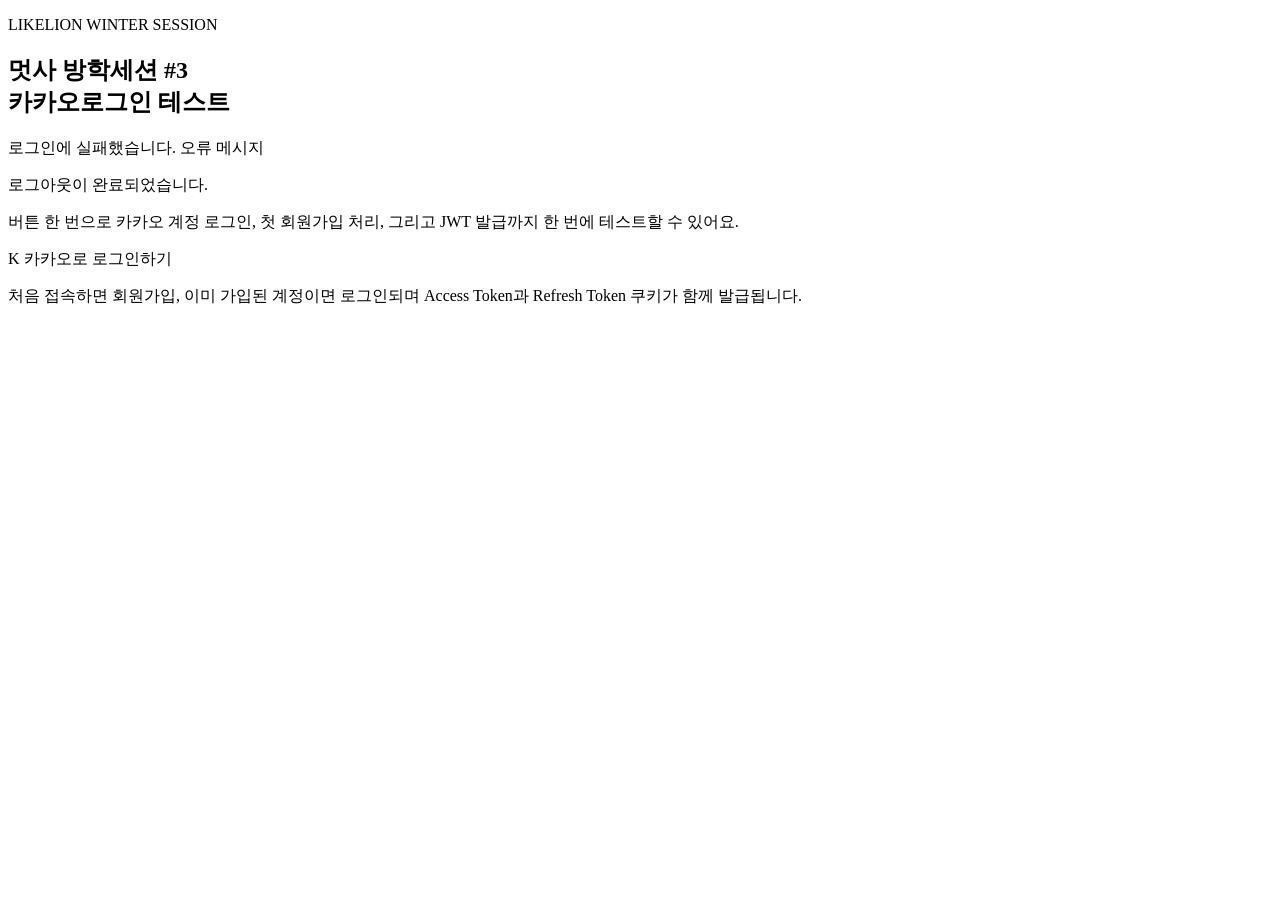
<file: src/main/resources/templates/index.html>
<!DOCTYPE html>
<html lang="ko" xmlns:th="http://www.thymeleaf.org">
<head>
    <meta charset="UTF-8">
    <meta name="viewport" content="width=device-width, initial-scale=1.0">
    <title>멋사 방학세션 #3 - 카카오로그인 테스트</title>
    <link rel="preconnect" href="https://fonts.googleapis.com">
    <link rel="preconnect" href="https://fonts.gstatic.com" crossorigin>
    <link href="https://fonts.googleapis.com/css2?family=Do+Hyeon&family=SUIT:wght@400;500;700;800&display=swap" rel="stylesheet">
    <link rel="stylesheet" th:href="@{/css/auth.css}">
</head>
<body class="landing-body">
<main class="hero-shell">
    <section class="hero-card">
        <p class="hero-eyebrow">LIKELION WINTER SESSION</p>
        <h1>멋사 방학세션 #3<br>카카오로그인 테스트</h1>
        <div class="notice-stack" th:if="${error != null or logout != null}">
            <p class="notice error" th:if="${error != null}">
                로그인에 실패했습니다.
                <span th:if="${message != null}" th:text="${message}">오류 메시지</span>
            </p>
            <p class="notice success" th:if="${logout != null}">로그아웃이 완료되었습니다.</p>
        </div>
        <p class="hero-copy">
            버튼 한 번으로 카카오 계정 로그인, 첫 회원가입 처리, 그리고 JWT 발급까지 한 번에 테스트할 수 있어요.
        </p>
        <a class="kakao-button" th:href="@{/oauth2/authorization/kakao}">
            <span class="kakao-icon">K</span>
            카카오로 로그인하기
        </a>
        <p class="hero-caption">처음 접속하면 회원가입, 이미 가입된 계정이면 로그인되며 Access Token과 Refresh Token 쿠키가 함께 발급됩니다.</p>
    </section>
</main>
</body>
</html>
</file>
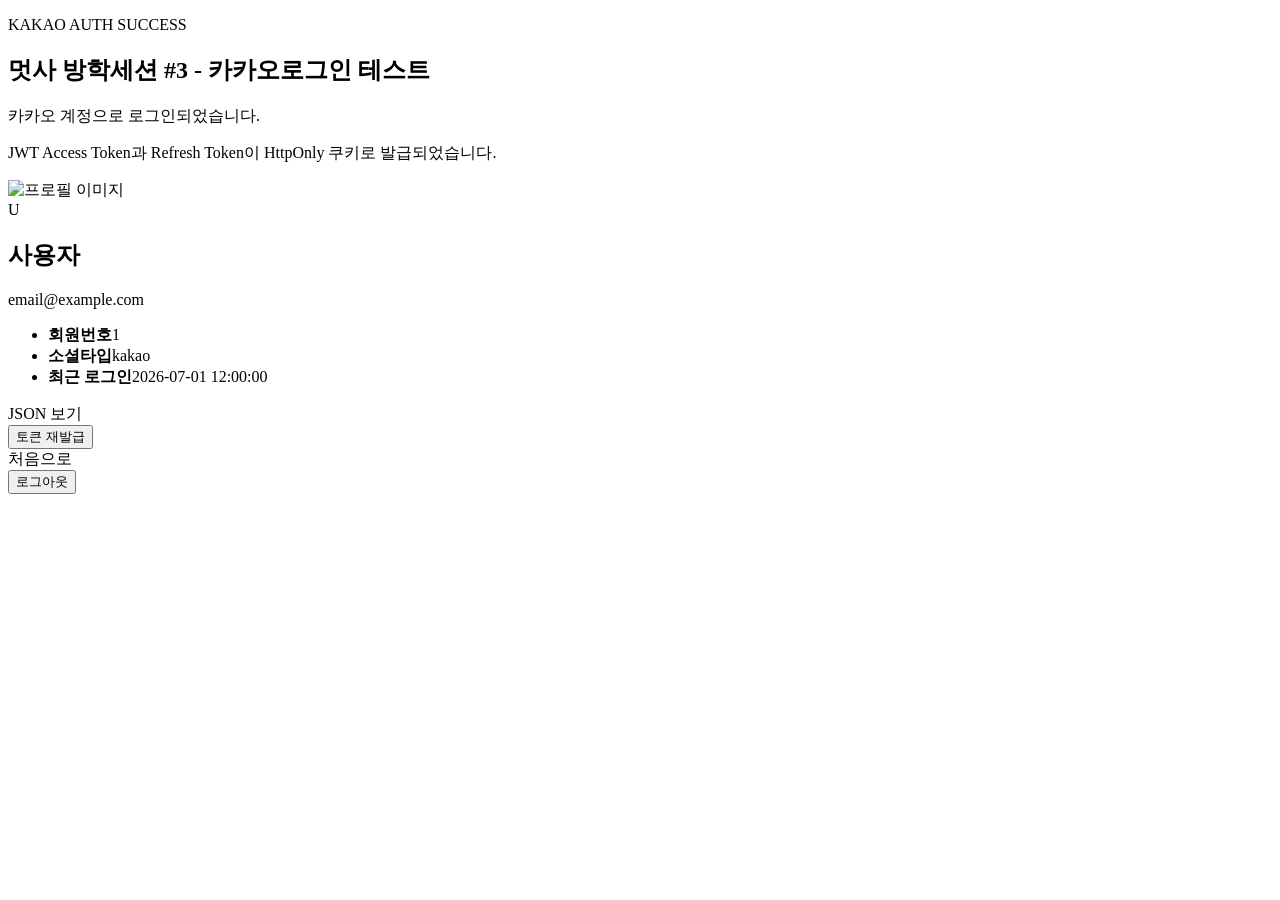
<file: src/main/resources/templates/login-success.html>
<!DOCTYPE html>
<html lang="ko" xmlns:th="http://www.thymeleaf.org">
<head>
    <meta charset="UTF-8">
    <meta name="viewport" content="width=device-width, initial-scale=1.0">
    <title th:text="${pageTitle}">멋사 방학세션 #3 - 카카오로그인 테스트</title>
    <link rel="preconnect" href="https://fonts.googleapis.com">
    <link rel="preconnect" href="https://fonts.gstatic.com" crossorigin>
    <link href="https://fonts.googleapis.com/css2?family=Do+Hyeon&family=SUIT:wght@400;500;700;800&display=swap" rel="stylesheet">
    <link rel="stylesheet" th:href="@{/css/auth.css}">
</head>
<body class="result-body">
<main class="result-shell">
    <section class="result-card">
        <p class="hero-eyebrow">KAKAO AUTH SUCCESS</p>
        <h1 th:text="${pageTitle}">멋사 방학세션 #3 - 카카오로그인 테스트</h1>
        <p class="status-message" th:text="${welcomeMessage}">카카오 계정으로 로그인되었습니다.</p>
        <p class="token-message" th:text="${tokenModeMessage}">JWT Access Token과 Refresh Token이 HttpOnly 쿠키로 발급되었습니다.</p>

        <div class="profile-panel">
            <img class="profile-image" th:if="${user.profileImage != null and !user.profileImage.isBlank()}" th:src="${user.profileImage}" alt="프로필 이미지">
            <div class="profile-fallback" th:if="${user.profileImage == null or user.profileImage.isBlank()}" th:text="${#strings.substring(user.nickname, 0, 1)}">U</div>

            <div class="profile-meta">
                <h2 th:text="${user.nickname}">사용자</h2>
                <p th:text="${user.email != null and !user.email.isBlank() ? user.email : '이메일 제공 미동의'}">email@example.com</p>
                <ul class="profile-facts">
                    <li><strong>회원번호</strong><span th:text="${user.id}">1</span></li>
                    <li><strong>소셜타입</strong><span th:text="${user.provider}">kakao</span></li>
                    <li><strong>최근 로그인</strong><span th:text="${#temporals.format(user.lastLoginAt, 'yyyy-MM-dd HH:mm:ss')}">2026-07-01 12:00:00</span></li>
                </ul>
            </div>
        </div>

        <div class="action-row">
            <a class="secondary-button" th:href="@{/api/me}">JSON 보기</a>
            <form th:action="@{/api/auth/refresh}" method="post">
                <button class="secondary-button" type="submit">토큰 재발급</button>
            </form>
            <a class="secondary-button" th:href="@{/}">처음으로</a>
            <form th:action="@{/logout}" method="post">
                <button class="logout-button" type="submit">로그아웃</button>
            </form>
        </div>
    </section>
</main>
</body>
</html>
</file>
